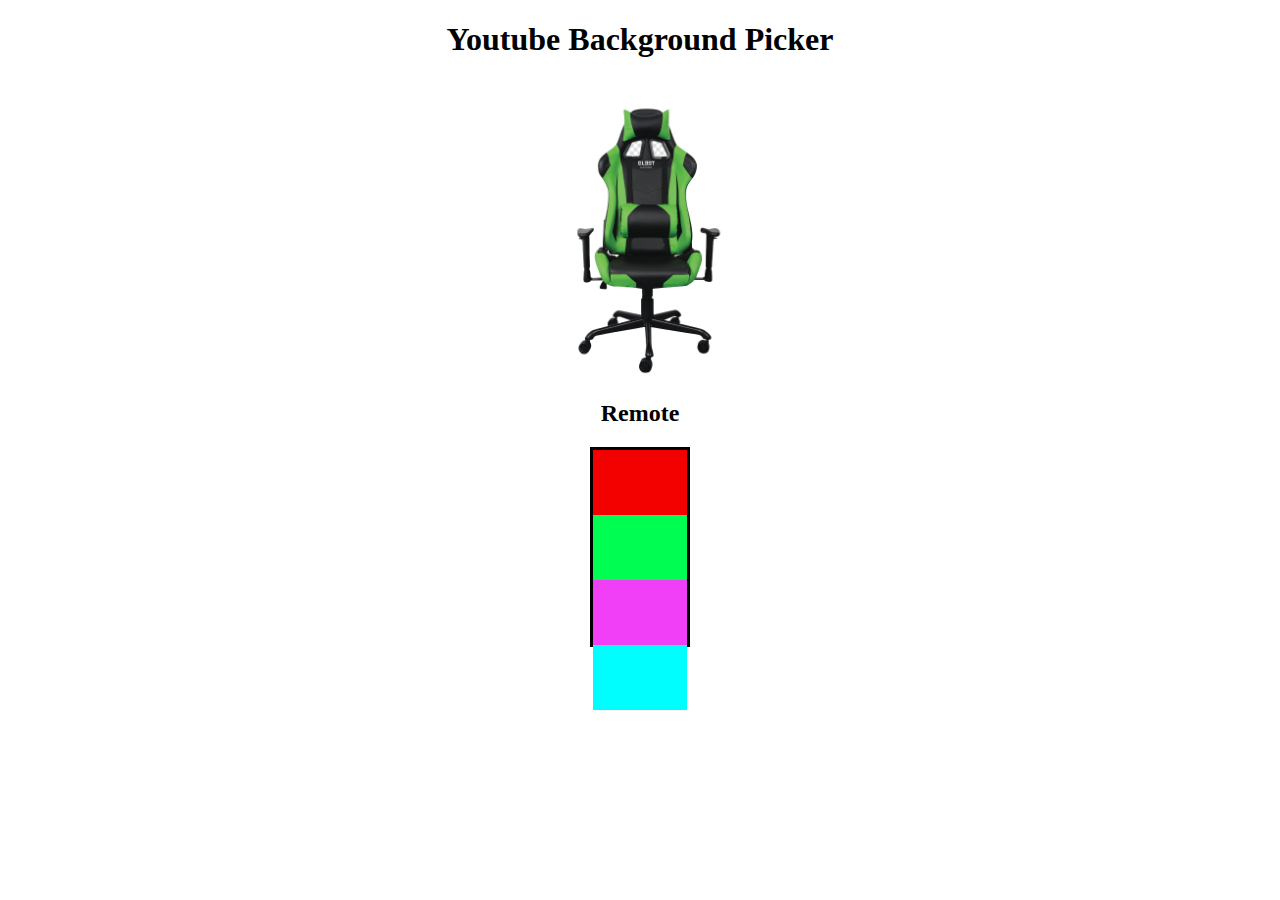
<file: Class12 Materials/background-picker/index.html>
<!DOCTYPE html>
<html lang="en">
	<head>
    	<meta charset="utf-8">
    	<meta name="description" content="This app helps youtubers pick the best background color for their videos">
    	<meta name="keywords" content="youtube, background, lights">

		<title>Youtube Background Picker</title>

		<link rel="stylesheet" href="css/normalize.css">
		<link rel="stylesheet" href="css/style.css">
	</head>
	<body>
		<h1>Youtube Background Picker</h1>
		<img src="img/chair.png" alt="generic youtube gaming chair">

		<h2>Remote</h2>
		<ul>
			<li id="red"></li>
			<li id="green"></li>
			<li id="purple"></li>
			<li id="blue"></li>
		</ul>

		<script type="text/javascript" src="js/main.js"></script>
	</body>
</html>
</file>
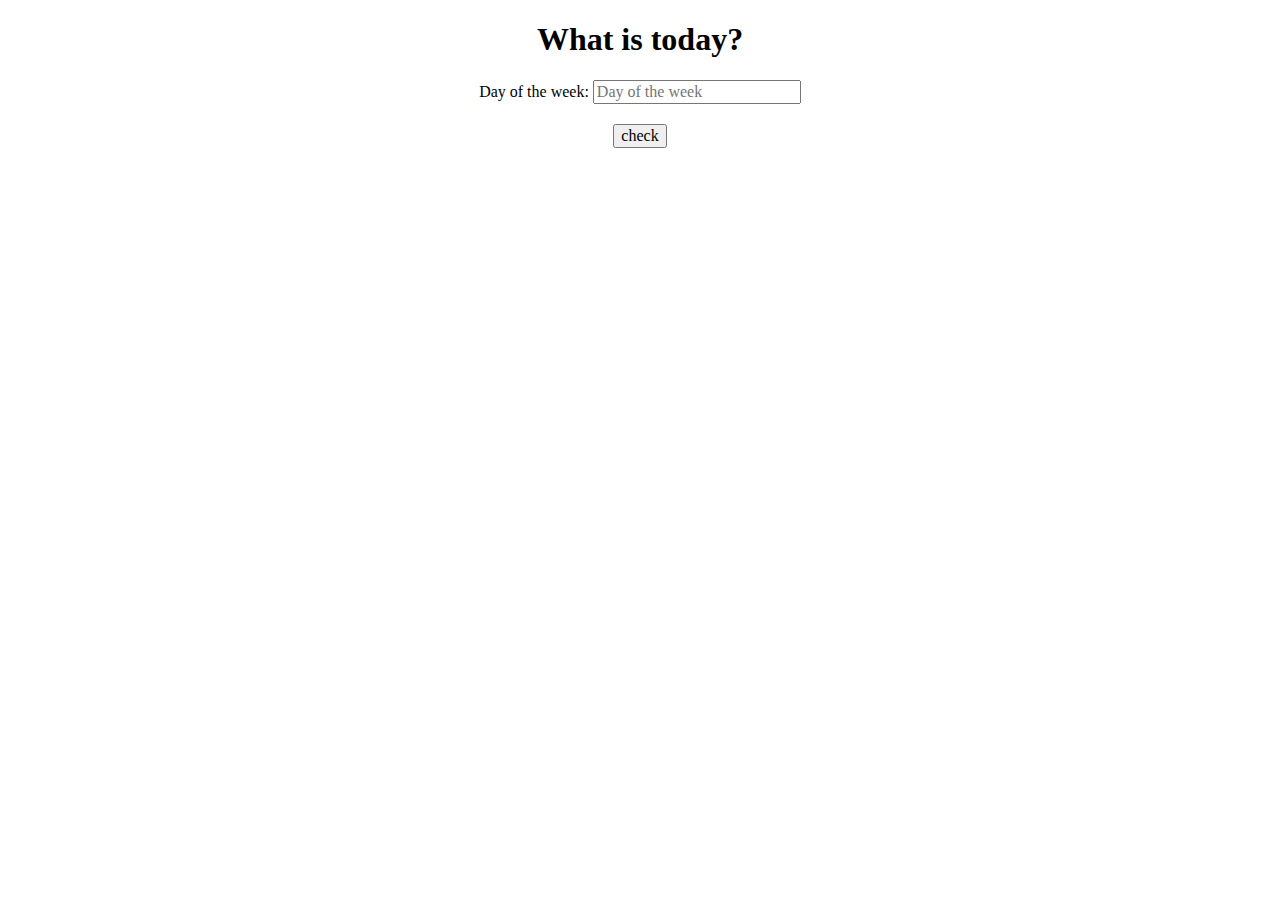
<file: Class12 Materials/class-weekend-boring/index.html>
<!DOCTYPE html>
<html lang="en">
	<head>
    	<meta charset="utf-8">
    	<meta name="description" content="This app lets you know today is class, the weekend, or a boring day">
    	<meta name="keywords" content="class, weekend, boring">

		<title>What is today?</title>

		<!-- external CSS link -->
		<link rel="stylesheet" href="css/normalize.css">
		<link rel="stylesheet" href="css/style.css">
	</head>
	<body>

		<h1>What is today?</h1>

		<form>
			<label for="day"> Day of the week: </label>
			<input id="day" type="text" placeholder="Day of the week">
		</form>

		<button id="check" type="button" name="button">check</button>

		<h2 id="placeToSee"></h2>


		<script type="text/javascript" src="js/main.js"></script>
	</body>
</html>
</file>
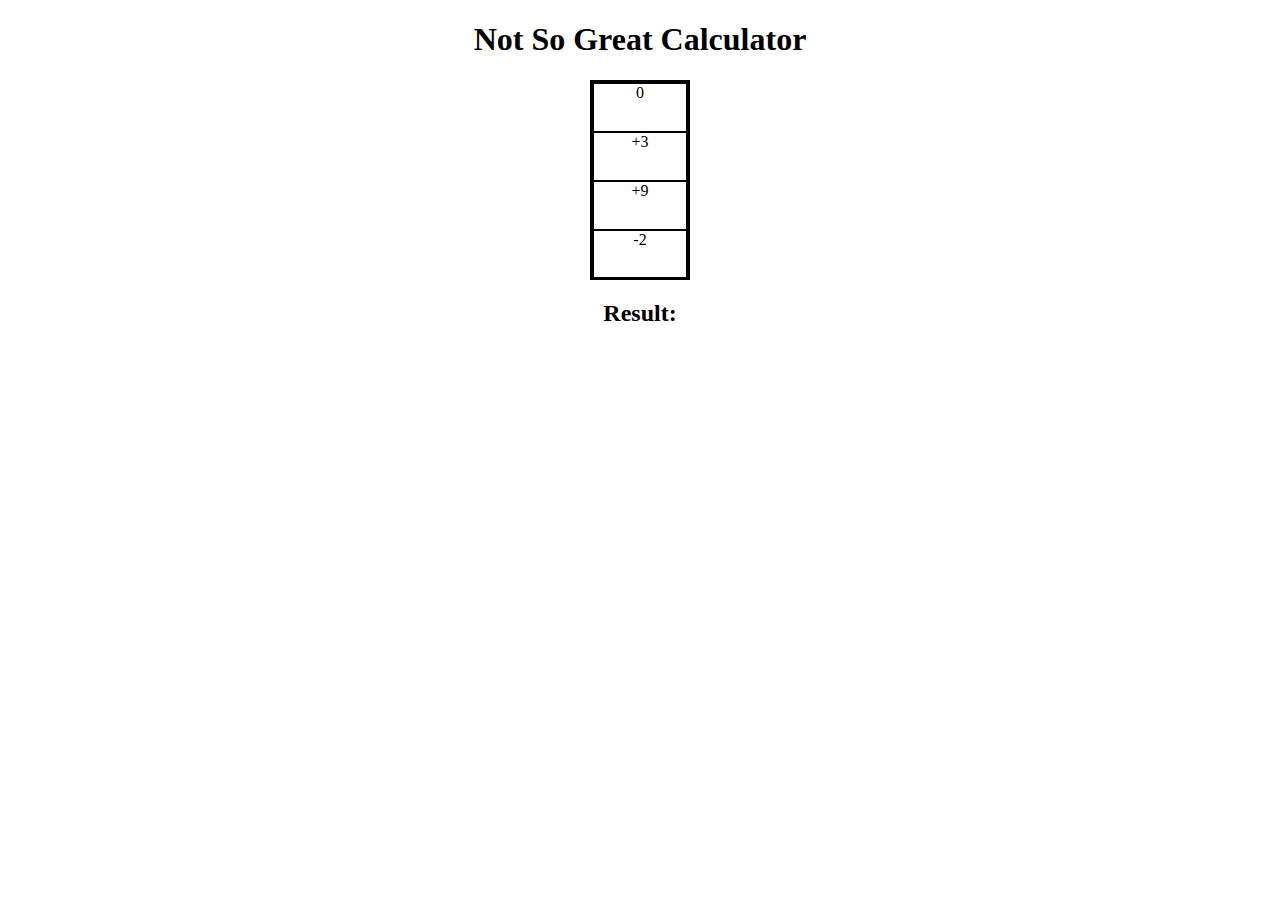
<file: Class12 Materials/simple-calculator/index.html>
<!DOCTYPE html>
<html lang="en">
	<head>
    	<meta charset="utf-8">
    	<meta name="description" content="Not so great calculator">
    	<meta name="keywords" content="calculator, bad, numbers">

		<title>Not So Great Calculator</title>

		<!-- external CSS link -->
		<link rel="stylesheet" href="css/normalize.css">
		<link rel="stylesheet" href="css/style.css">
	</head>
	<body>
		<h1>Not So Great Calculator</h1>
		<ul>
			<li id="pumpkin">0</li>
			<li id="dominosPizza">+3</li>
			<li id="zebra">+9</li>
			<li id="cantThinkOfAnything">-2</li>
		</ul>
		<h2>Result: <span id="placeToPutResult"></span></h2>


		<script type="text/javascript" src="js/main.js"></script>
	</body>
</html>
</file>
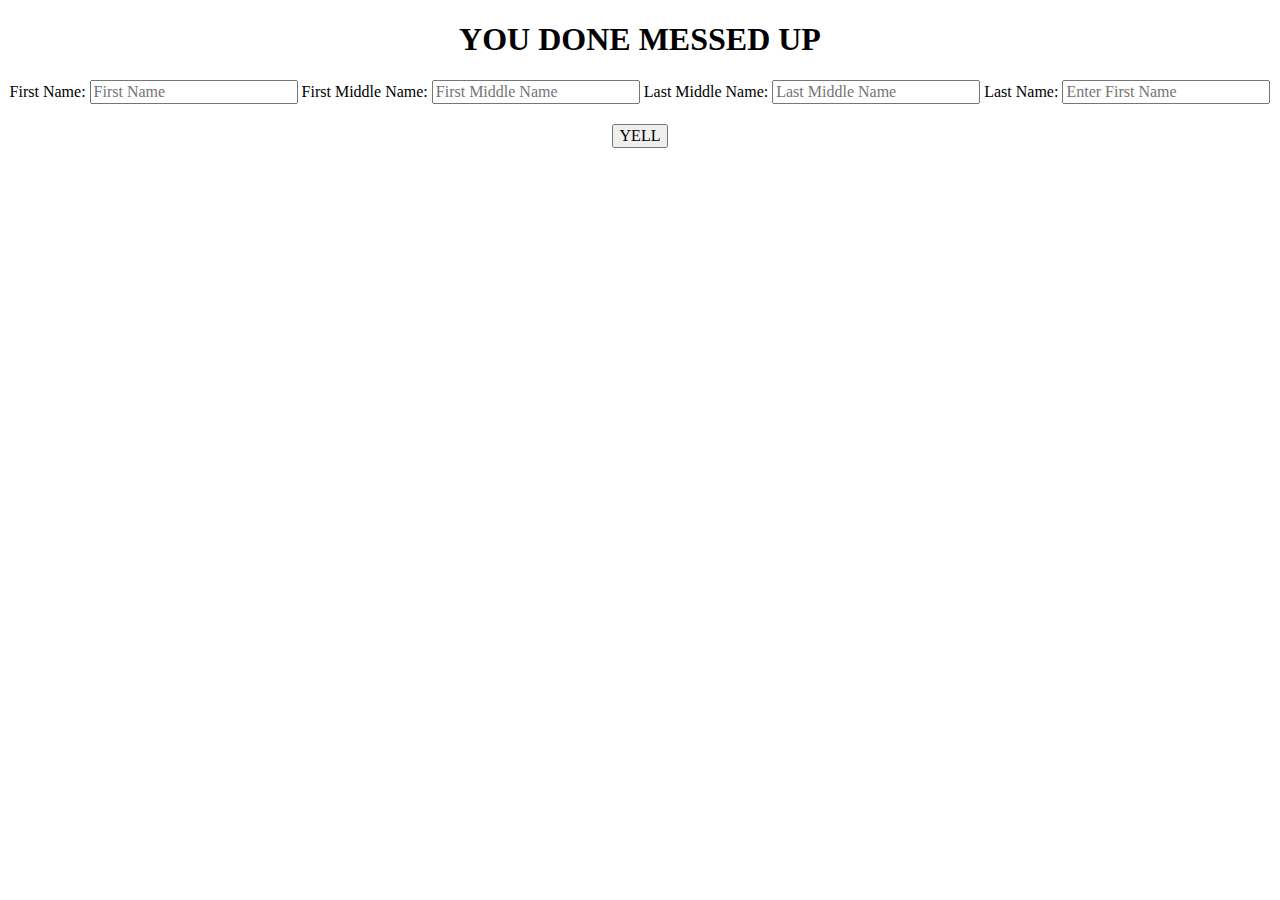
<file: class13-materials/angry-parent-simulator/index.html>
<!DOCTYPE html>
<html lang="en">
	<head>
    	<meta charset="utf-8">
    	<meta name="description" content="This app simulates when your parental unit is really mad at you">
    	<meta name="keywords" content="mom, dad, yell">

		<title>Angry Parent Simulator</title>

		<!-- external CSS link -->
		<link rel="stylesheet" href="css/normalize.css">
		<link rel="stylesheet" href="css/style.css">
	</head>
	<body>

		<h1>YOU DONE MESSED UP</h1>

		<form>
			<label for="firstName"> First Name: </label>
			<input id="firstName" type="text" placeholder="First Name">
			<label for="firstMiddle"> First Middle Name: </label>
			<input id="firstMiddle" type="text" placeholder="First Middle Name">
			<label for="lastMiddle"> Last Middle Name: </label>
			<input id="lastMiddle" type="text" placeholder="Last Middle Name">
			<label for="lastName"> Last Name: </label>
			<input id="lastName" type="text" placeholder="Enter First Name">
		</form>

		<button id="yell" type="button" name="button">YELL</button>

		<h2 id="placeToYell"></h2>


		<script type="text/javascript" src="js/main.js"></script>
	</body>
</html>
</file>
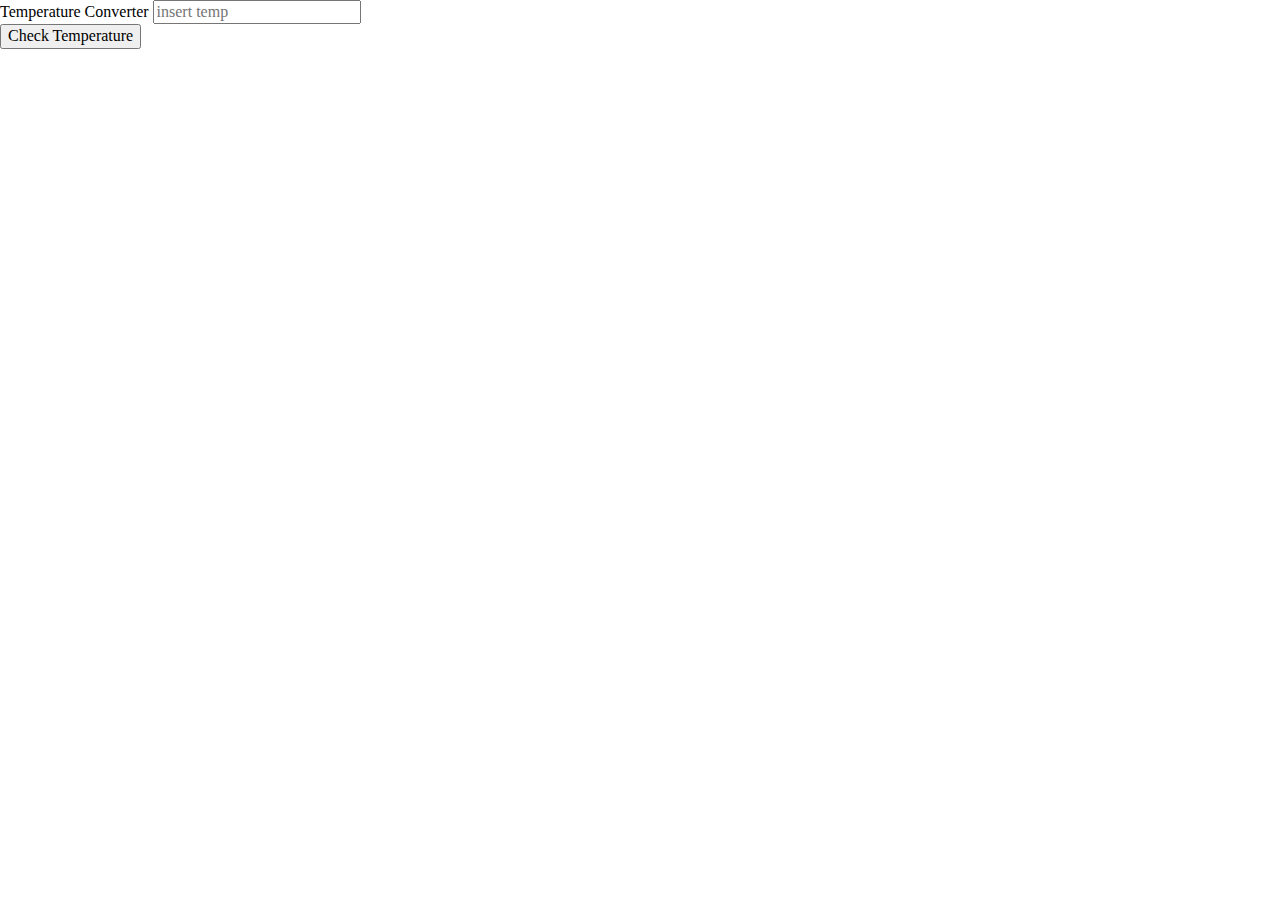
<file: class13-materials/temperature-converter/index.html>
<!DOCTYPE html>
<html lang="en">
	<head>
    	<meta charset="utf-8">
    	<meta name="description" content="This is where your description goes">
    	<meta name="keywords" content="one, two, three">

		<title>Title in the tab</title>

		<!-- external CSS link -->
		<link rel="stylesheet" href="css/normalize.css">
		<link rel="stylesheet" href="css/style.css">
	</head>
	<body>
		<form> 
			<label for="convert">Temperature Converter</label>
			<input id="temp" type="text" placeholder="insert temp">
		</form>
		<button id="checkTemp">Check Temperature</button>

		<h2 id="placeOfValue"></h2>

		<script type="text/javascript" src="js/main.js"></script>
	</body>
</html>
</file>
<file: Class12 Materials/background-picker/css/style.css>
/******************************************
/* HOT GARBAGE - PLEASE DON'T MIMIC THIS CSS
/*******************************************/

/* Box Model Hack */
*{
  box-sizing: border-box;
}

/******************************************
/* LAYOUT
/*******************************************/
h1, h2{
  text-align: center;
}
img{
  display: block;
  height: 300px;
  margin: 0 auto;
}
ul{
  width: 100px;
  height: 200px;
  border: 3px solid black;
  margin: 0 auto;
  list-style: none;
  padding: 0;
}
li{
  width: 94px;
  height: 65px;
}

/******************************************
/* ADDITIONAL STYLES
/*******************************************/
#purple{
  background: rgba(241,63,247,1);
}
#green{
  background: rgba(0,253,81,1);
}
#blue{
  background: rgba(0,254,255);
}

#red{
  background: rgba(243, 1, 1);
}
</file>
<file: Class12 Materials/class-weekend-boring/css/style.css>
/******************************************
/* HOT GARBAGE - PLEASE DON'T MIMIC THIS CSS
/*******************************************/

/* Box Model Hack */
*{
  box-sizing: border-box;
}

/******************************************
/* LAYOUT
/*******************************************/
h1, h2, form{
  text-align: center;
}
button{
  display: block;
  margin: 20px auto;
}
ul{
  width: 100px;
  height: 200px;
  border: 3px solid black;
  margin: 0 auto;
  list-style: none;
  padding: 0;
}
li{
  text-align: center;
  width: 94px;
  height: 49px;
  border: 1px solid black;
}
h2{
  font-size: 100px;
  color: red;
  font-weight: bold;
}
/******************************************
/* ADDITIONAL STYLES
/*******************************************/
</file>
<file: Class12 Materials/simple-calculator/css/style.css>
/******************************************
/* HOT GARBAGE - PLEASE DON'T MIMIC THIS CSS
/*******************************************/

/* Box Model Hack */
*{
  box-sizing: border-box;
}

/******************************************
/* LAYOUT
/*******************************************/
h1, h2{
  text-align: center;
}
img{
  display: block;
  height: 300px;
  margin: 0 auto;
}
ul{
  width: 100px;
  height: 200px;
  border: 3px solid black;
  margin: 0 auto;
  list-style: none;
  padding: 0;
}
li{
  text-align: center;
  width: 94px;
  height: 49px;
  border: 1px solid black;
}

/******************************************
/* ADDITIONAL STYLES
/*******************************************/
</file>
<file: class13-materials/angry-parent-simulator/css/style.css>
/******************************************
/* HOT GARBAGE - PLEASE DON'T MIMIC THIS CSS
/*******************************************/

/* Box Model Hack */
*{
  box-sizing: border-box;
}

/******************************************
/* LAYOUT
/*******************************************/
h1, h2, form{
  text-align: center;
}
button{
  display: block;
  margin: 20px auto;
}
ul{
  width: 100px;
  height: 200px;
  border: 3px solid black;
  margin: 0 auto;
  list-style: none;
  padding: 0;
}
li{
  text-align: center;
  width: 94px;
  height: 49px;
  border: 1px solid black;
}
h2{
  font-size: 100px;
  color: red;
  font-weight: bold;
}
/******************************************
/* ADDITIONAL STYLES
/*******************************************/
</file>
<file: class13-materials/temperature-converter/css/style.css>
/******************************************
/* CSS
/*******************************************/

/* Box Model Hack */
*{
  box-sizing: border-box;
}

/******************************************
/* LAYOUT
/*******************************************/


/******************************************
/* ADDITIONAL STYLES
/*******************************************/
</file>
